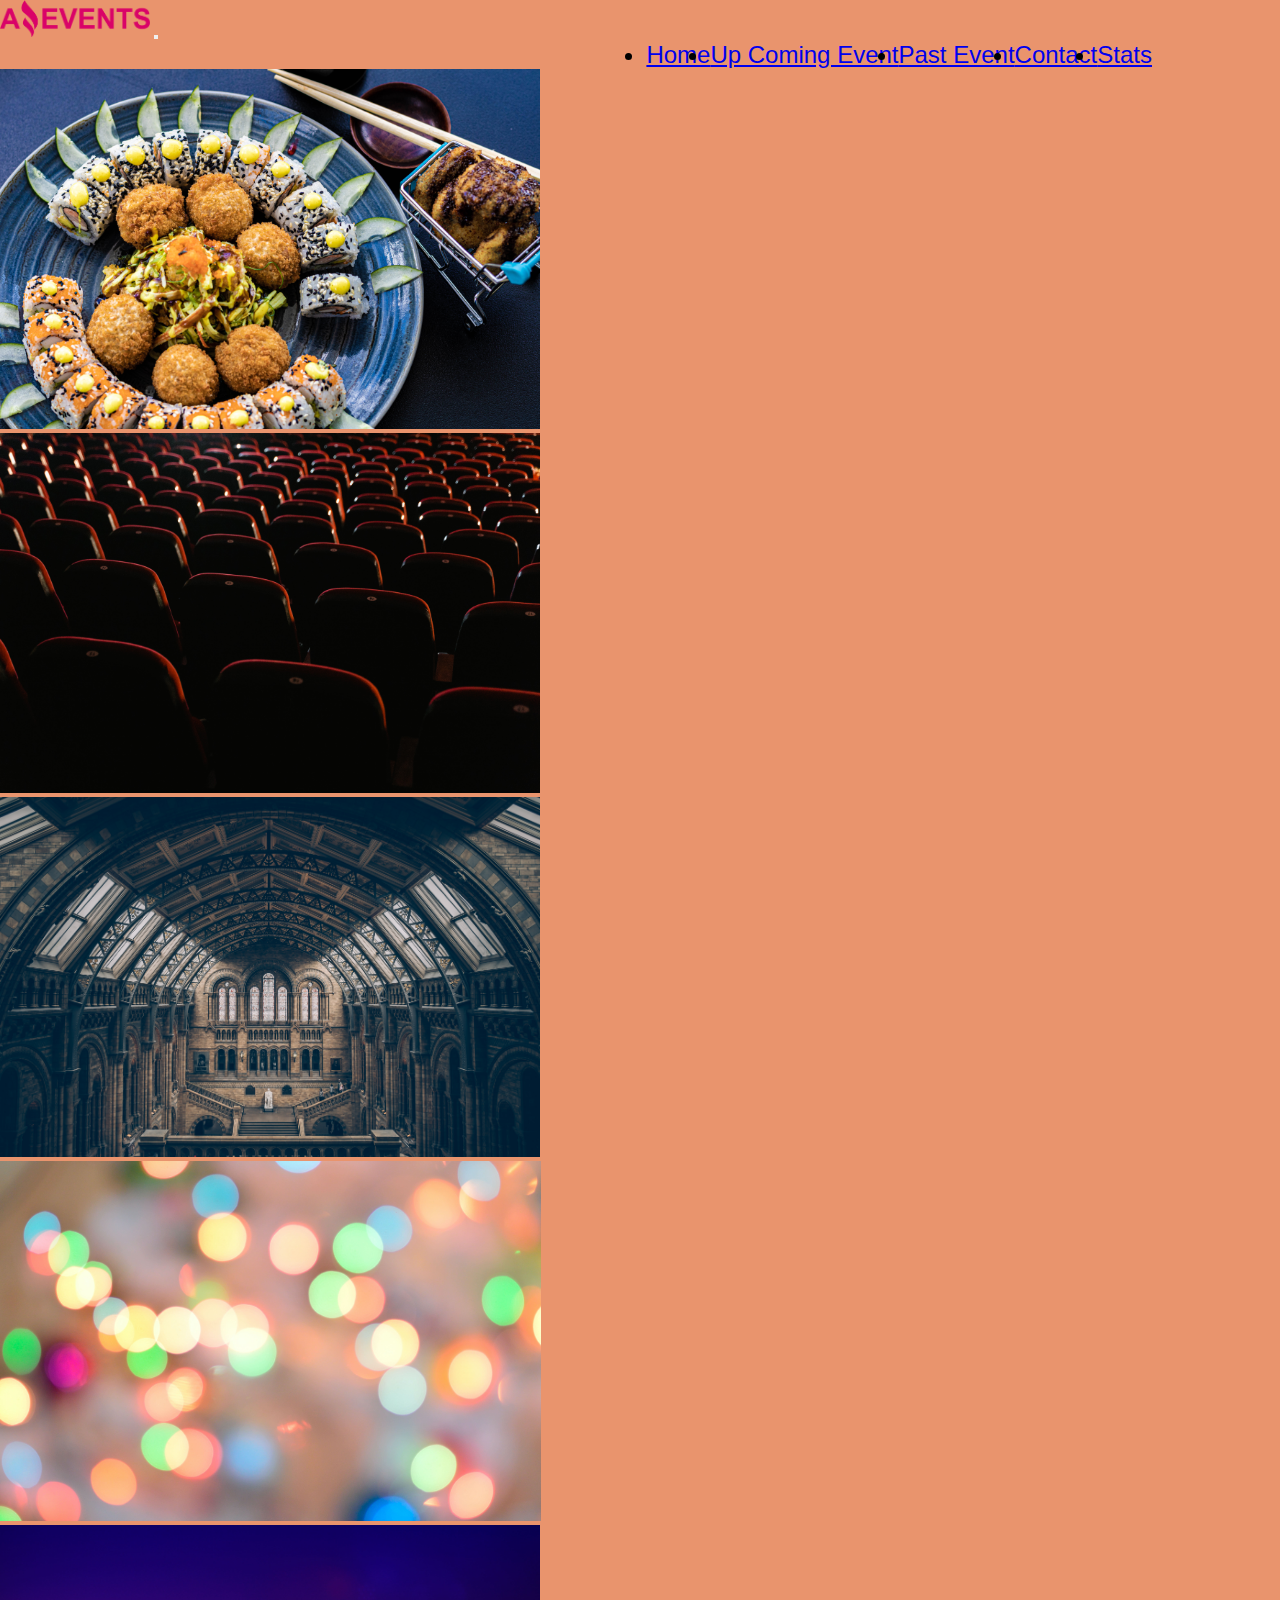
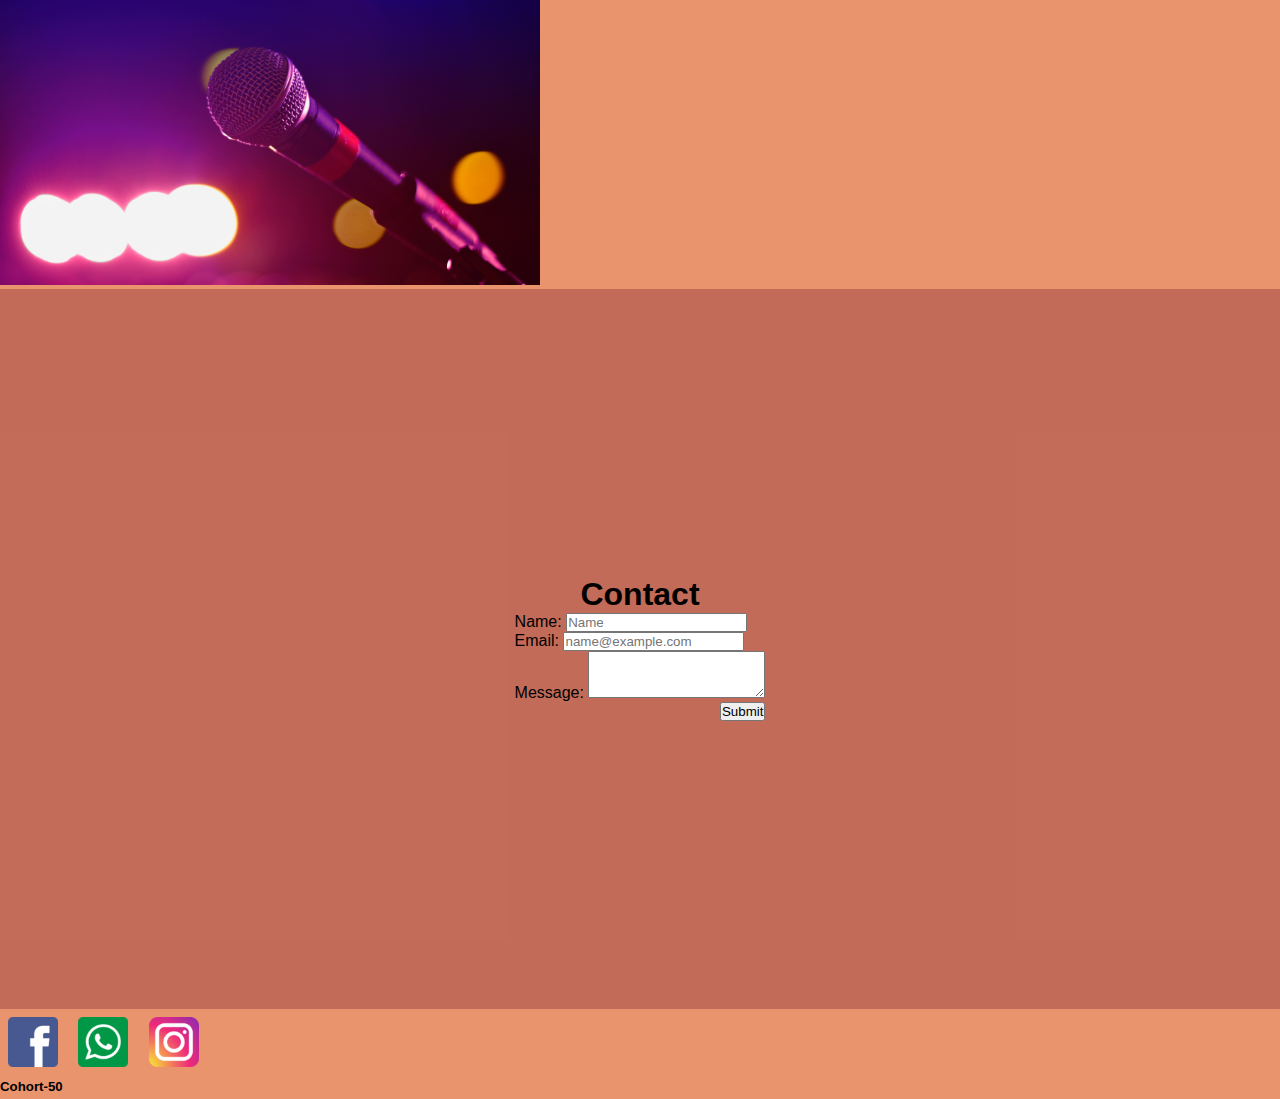
<file: assets/page/contact.htm>
<!DOCTYPE html>
<html lang="en">
<head>
    <meta charset="UTF-8">
    <meta name="viewport" content="width=device-width, initial-scale=1.0">
    <meta name="description" content="page-of-events-of-cultural-interest">
    <link rel="shortcut icon" href="../image/favicon.png" type="image/x-icon">
    <link rel="stylesheet" href="../style/style.css">
    <link href="https://cdn.jsdelivr.net/npm/bootstrap@5.3.1/dist/css/bootstrap.min.css" rel="stylesheet" integrity="sha384-4bw+/aepP/YC94hEpVNVgiZdgIC5+VKNBQNGCHeKRQN+PtmoHDEXuppvnDJzQIu9" crossorigin="anonymous">
    <title>Contact</title>
</head>
<body>
    <nav class="navbar navbar-expand-lg ">
          <div class="container-fluid">
            <a class="navbar-brand" href="/index.html"><img src="../image/amazing_brand.png" style="width: 150px;" alt=""></a>
            <button class="navbar-toggler" type="button" data-bs-toggle="collapse" data-bs-target="#navbarTogglerDemo02" aria-controls="navbarTogglerDemo02" aria-expanded="false" aria-label="Toggle navigation">
              <span class="navbar-toggler-icon"></span>
            </button>
  
            <div class="collapse navbar-collapse" id="navbarTogglerDemo02">
              <ul id="navnavigation" class="navbar-nav me-auto mb-2 mb-lg-0">
                <li  class="nav-item">
                  <a class="nav-link active" aria-current="page" href="../../index.html">Home</a>
                </li>
                <li class="nav-item">
                  <a class="nav-link" href="../page/upcoming.html">Up Coming Event</a>
                </li>
                <li class="nav-item">
                  <a class="nav-link" href="../page/pastevent.html">Past Event</a>
                </li>
                <li class="nav-item">
                  <a class="nav-link" href="#">Contact</a>
                </li>
                <li class="nav-item">
                  <a class="nav-link" href="../page/stats.html">Stats</a>
                </li>
              </ul>
            </div>

          </div>
    </nav>

    <header>
            <div id="carouselExampleSlidesOnly" class="carousel slide" data-bs-ride="carousel">
                <div class="carousel-inner">
                  <div class="carousel-item active">
                    <img src="../image/optional_banner_1.jpg" class="d-block w-100" alt="Image-Banner">
                  </div>
                  <div class="carousel-item">
                    <img src="../image/optional_banner_2.jpg" class="d-block w-100" alt="Image-Banner">
                  </div>
                  <div class="carousel-item">
                    <img src="../image/optional_banner_3.jpg" class="d-block w-100" alt="Image-Banner">
                  </div>
                  <div class="carousel-item">
                    <img src="../image/optional_banner_4.jpg" class="d-block w-100" alt="Image-Banner">
                  </div>
                  <div class="carousel-item">
                    <img src="../image/optional_banner_5.jpg" class="d-block w-100" alt="Image-Banner">
                  </div>
                </div>
              </div>
    </header>

    <main id="main-contact">
      <section class="title text-center py-1">
        <h1>Contact</h1>
      </section>

      <div class="w-50 align-items-center">

        <div class="mb-3">
          <label for="name" class="form-label">Name:</label>
          <input type="text" class="form-control" id="name" placeholder="Name">
        </div>
        <div class="mb-3">
          <label for="exampleFormControlInput1" class="form-label">Email:</label>
          <input type="email" class="form-control" id="exampleFormControlInput1" placeholder="name@example.com">
        </div>
        <div class="mb-3">
          <label for="exampleFormControlTextarea1" class="form-label">Message:</label>
          <textarea class="form-control" id="exampleFormControlTextarea1" rows="3"></textarea>
        </div>
        <div id="buton-submit-contact">
          <button class="btn btn-danger" type="submit">Submit</button>
        </div>
        
      </div>
    
    
    </main>

    <footer class="d-flex justify-content-between">
     <div>
      <a href="https://es-la.facebook.com/" target="_blank"><img src="../image/facebook.png" style="width: 50px; margin: 0.5rem;" alt="Facebock"></a>
      <a href="https://web.whatsapp.com/" target="_blank"><img src="../image/whatsapp.png" style="width: 50px; margin: 0.5rem;" alt="Whatssap"></a>
      <a href="https://www.instagram.com/" target="_blank"><img src="../image/instagram.png" style="width: 50px; margin: 0.5rem;" alt="Instagram"></a>
    </div>
    <h5 class="pe-5">Cohort-50</h5>
    </footer>
    
    
    <script src="../script/index.js"></script>
    <script src="https://cdn.jsdelivr.net/npm/bootstrap@5.3.1/dist/js/bootstrap.bundle.min.js" integrity="sha384-HwwvtgBNo3bZJJLYd8oVXjrBZt8cqVSpeBNS5n7C8IVInixGAoxmnlMuBnhbgrkm" crossorigin="anonymous"></script>
</body>
</html>
</file>
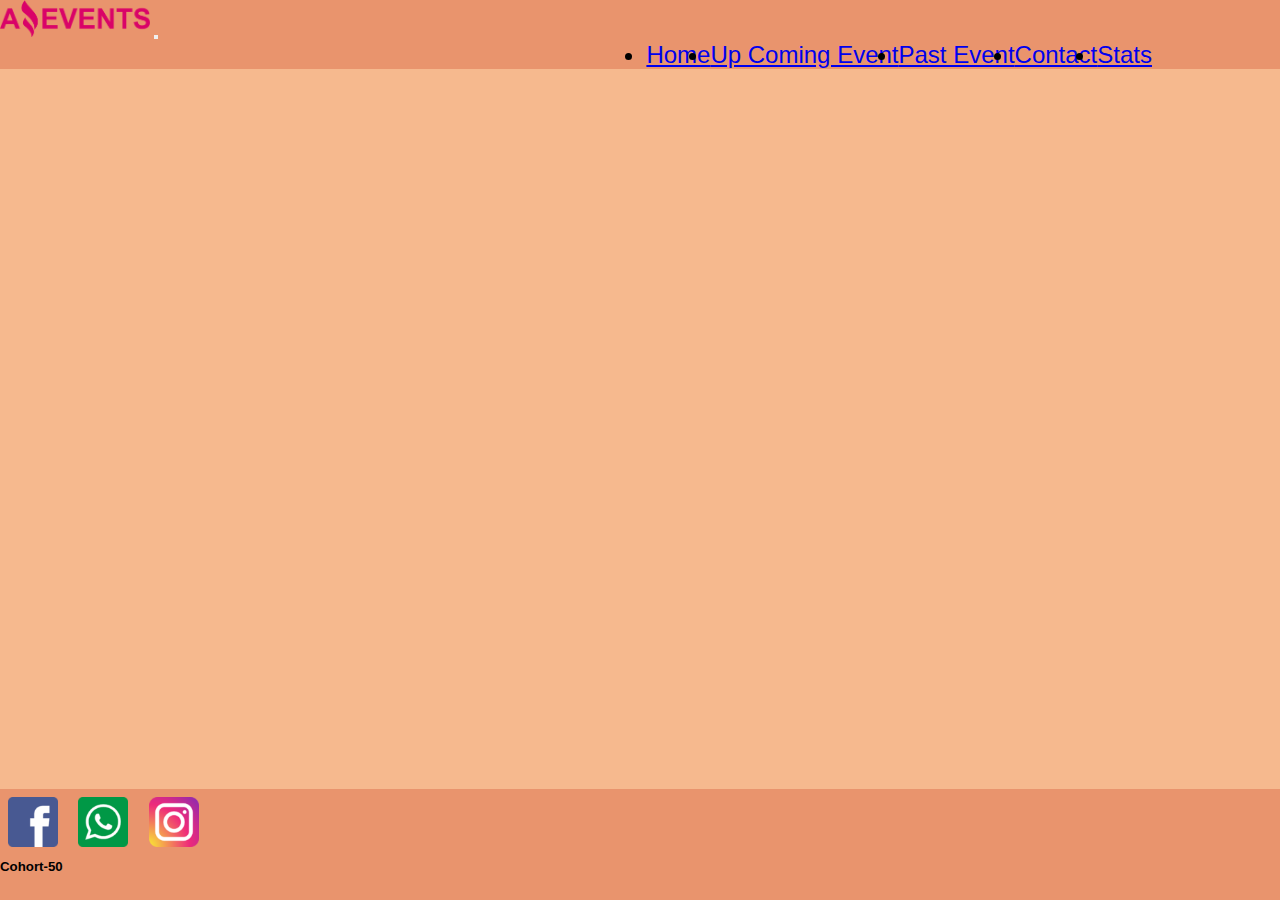
<file: assets/page/details.html>
<!DOCTYPE html>
<html lang="en">
<head>
    <meta charset="UTF-8">
    <meta name="viewport" content="width=device-width, initial-scale=1.0">
    <meta name="description" content="page-of-events-of-cultural-interest">
    <link rel="shortcut icon" href="../image/favicon.png" type="image/x-icon">
    <link rel="stylesheet" href="../style/style.css">
    <link href="https://cdn.jsdelivr.net/npm/bootstrap@5.3.1/dist/css/bootstrap.min.css" rel="stylesheet" integrity="sha384-4bw+/aepP/YC94hEpVNVgiZdgIC5+VKNBQNGCHeKRQN+PtmoHDEXuppvnDJzQIu9" crossorigin="anonymous">
    <title>Details</title>
</head>
<body>
    
    <nav class="navbar navbar-expand-lg ">
          <div class="container-fluid">
            <a class="navbar-brand" href="/index.html"><img src="../image/amazing_brand.png" style="width: 150px;" alt=""></a>
            <button class="navbar-toggler" type="button" data-bs-toggle="collapse" data-bs-target="#navbarTogglerDemo02" aria-controls="navbarTogglerDemo02" aria-expanded="false" aria-label="Toggle navigation">
              <span class="navbar-toggler-icon"></span>
            </button>
  
            <div class="collapse navbar-collapse" id="navbarTogglerDemo02">
              <ul id="navnavigation" class="navbar-nav me-auto mb-2 mb-lg-0">
                <li  class="nav-item">
                  <a class="nav-link active" aria-current="page" href="../../index.html">Home</a>
                </li>
                <li class="nav-item">
                  <a class="nav-link" href="../page/upcoming.html">Up Coming Event</a>
                </li>
                <li class="nav-item">
                  <a class="nav-link" href="../page/pastevent.html">Past Event</a>
                </li>
                <li class="nav-item">
                  <a class="nav-link" href="#">Contact</a>
                </li>
                <li class="nav-item">
                  <a class="nav-link" href="../page/stats.html">Stats</a>
                </li>
              </ul>
            </div>

          </div>
    </nav>

    <main id="main-detail">

        <div id="containerDetail" class="d-flex justify-content-center align-items-center ">

        </div>

    </main>

    <footer class="d-flex justify-content-between">
     <div>
      <a href="https://es-la.facebook.com/" target="_blank"><img src="../image/facebook.png" style="width: 50px; margin: 0.5rem;" alt="Facebock"></a>
      <a href="https://web.whatsapp.com/" target="_blank"><img src="../image/whatsapp.png" style="width: 50px; margin: 0.5rem;" alt="Whatssap"></a>
      <a href="https://www.instagram.com/" target="_blank"><img src="../image/instagram.png" style="width: 50px; margin: 0.5rem;" alt="Instagram"></a>
    </div>
    <h5 class="pe-5">Cohort-50</h5>
    </footer>

    <script src="https://cdn.jsdelivr.net/npm/bootstrap@5.3.1/dist/js/bootstrap.bundle.min.js" integrity="sha384-HwwvtgBNo3bZJJLYd8oVXjrBZt8cqVSpeBNS5n7C8IVInixGAoxmnlMuBnhbgrkm" crossorigin="anonymous"></script>
    <script src="../script/data.js"></script>
    <script src="../script/details.js"></script>
   
</body>
</html>
</file>
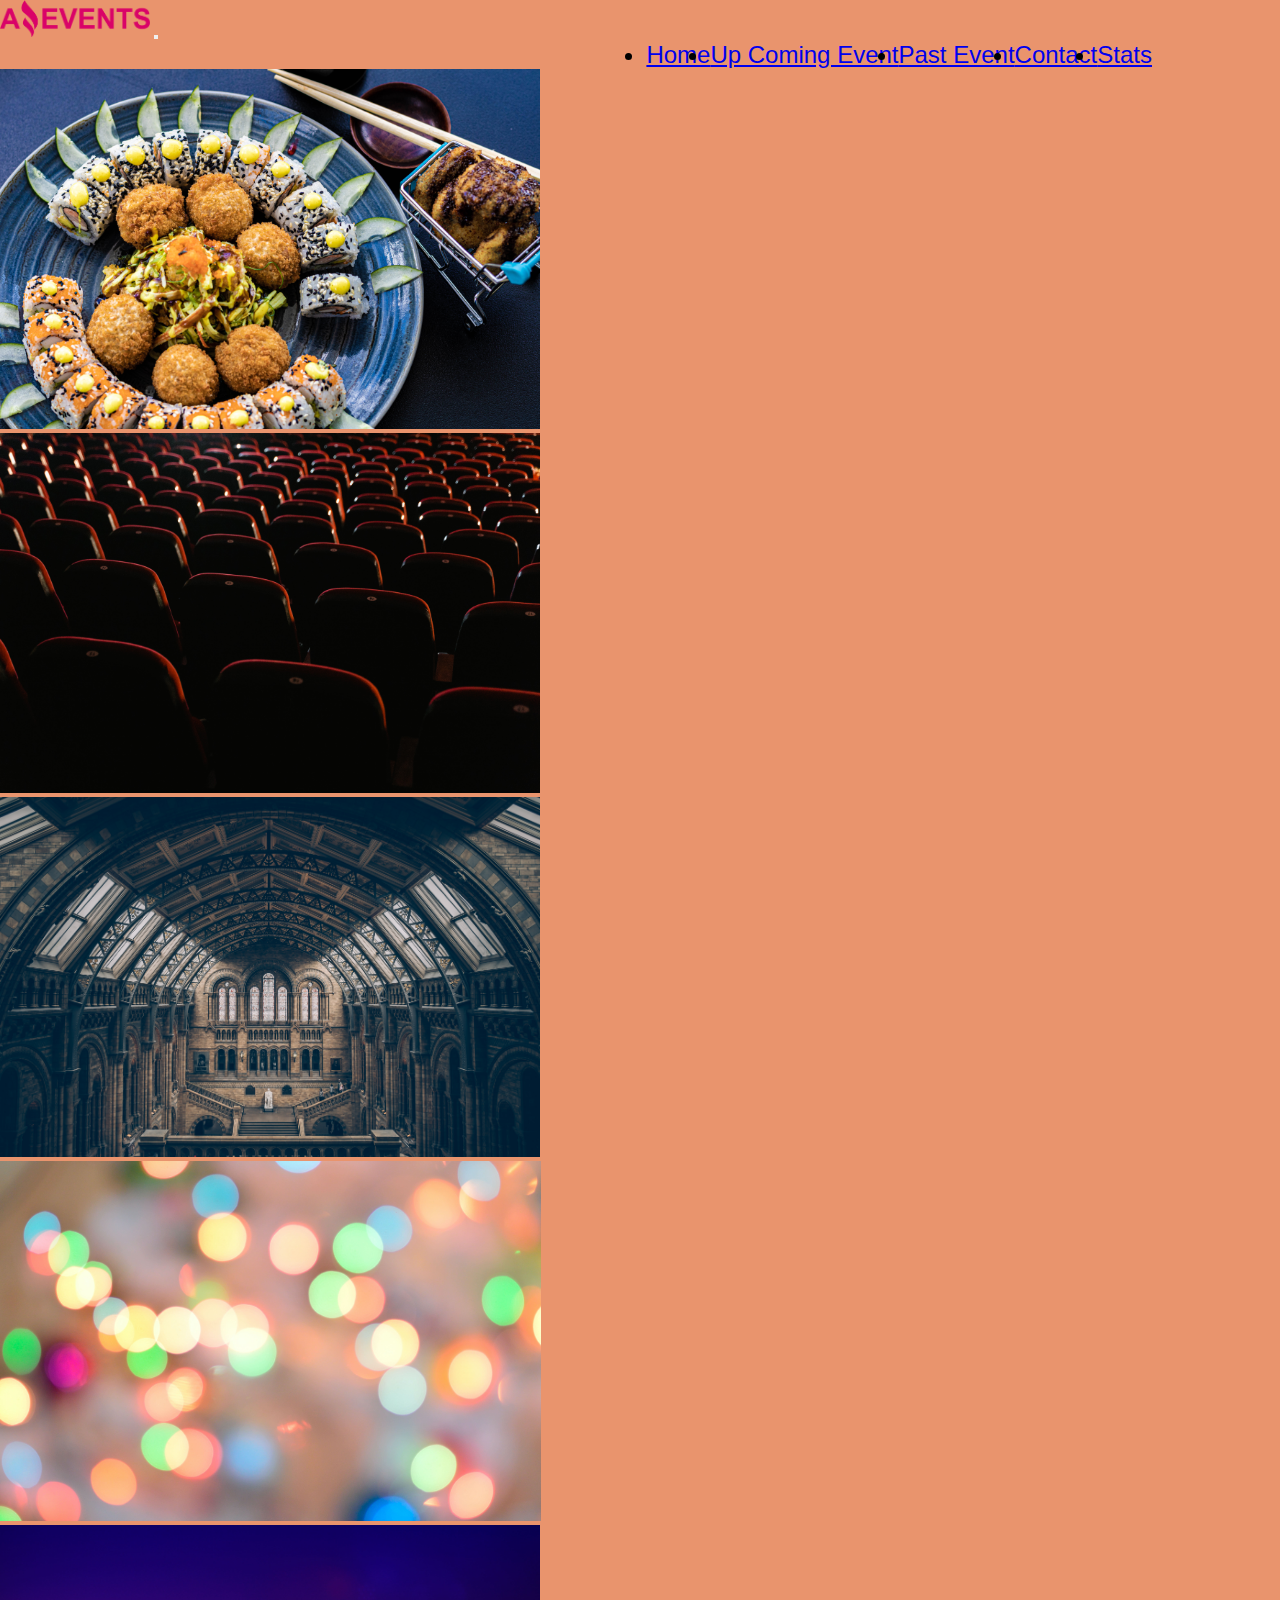
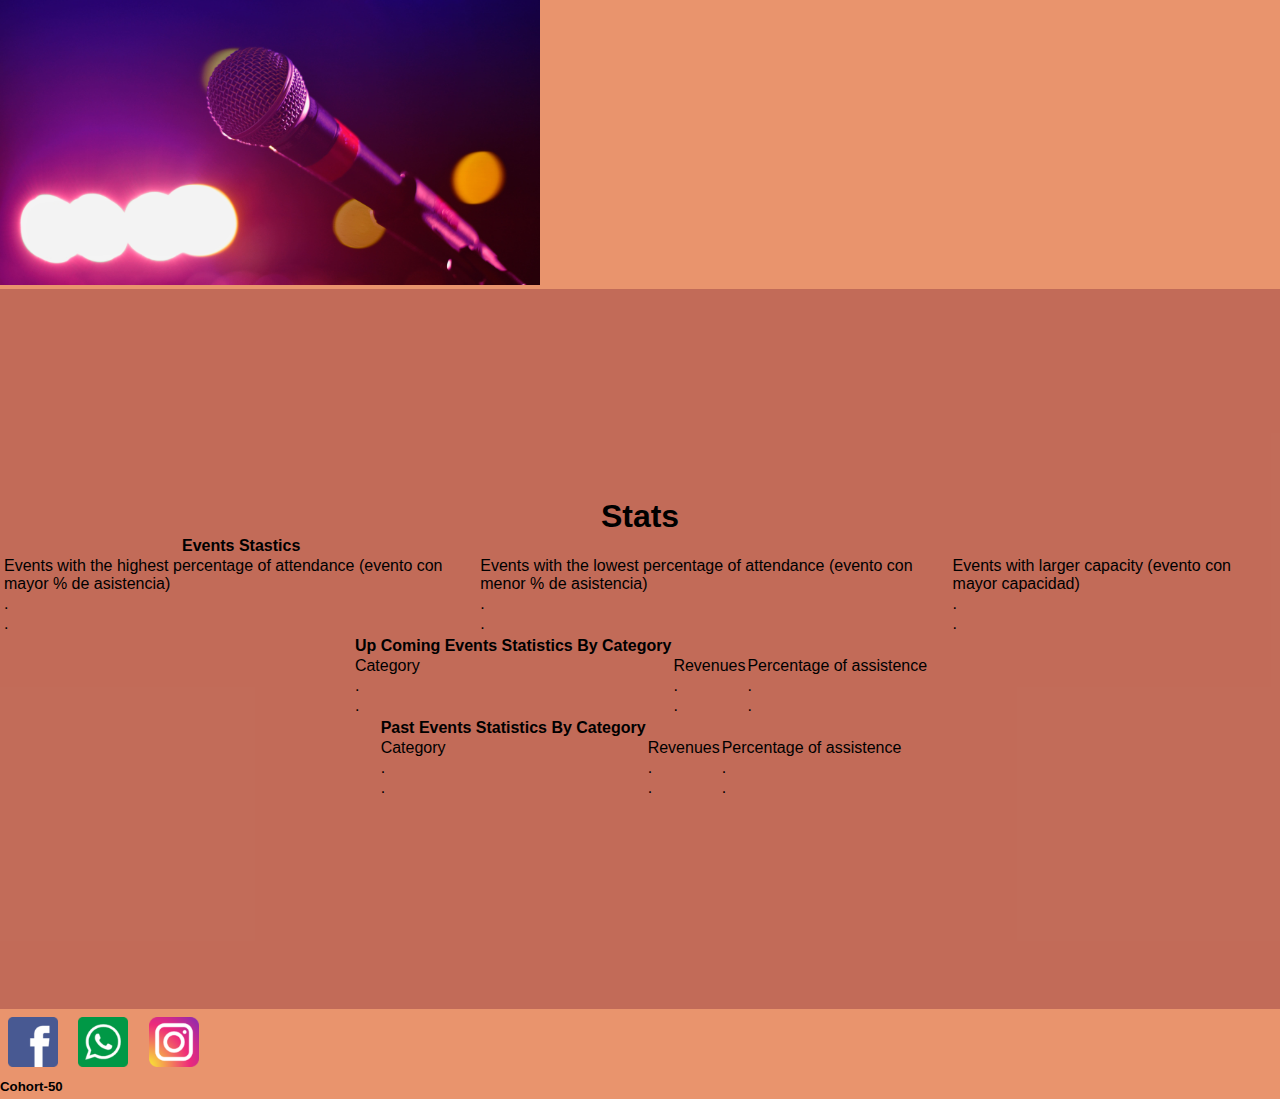
<file: assets/page/stats.html>
<!DOCTYPE html>
<html lang="en">
<head>
    <meta charset="UTF-8">
    <meta name="viewport" content="width=device-width, initial-scale=1.0">
    <meta name="description" content="page-of-events-of-cultural-interest">
    <link rel="shortcut icon" href="../image/favicon.png" type="image/x-icon">
    <link rel="stylesheet" href="../style/style.css">
    <link href="https://cdn.jsdelivr.net/npm/bootstrap@5.3.1/dist/css/bootstrap.min.css" rel="stylesheet" integrity="sha384-4bw+/aepP/YC94hEpVNVgiZdgIC5+VKNBQNGCHeKRQN+PtmoHDEXuppvnDJzQIu9" crossorigin="anonymous">
    <title>Stats</title>
</head>
<body>
    <nav class="navbar navbar-expand-lg ">
          <div class="container-fluid">
            <a class="navbar-brand" href="/index.html"><img src="../image/amazing_brand.png" style="width: 150px;" alt=""></a>
            <button class="navbar-toggler" type="button" data-bs-toggle="collapse" data-bs-target="#navbarTogglerDemo02" aria-controls="navbarTogglerDemo02" aria-expanded="false" aria-label="Toggle navigation">
              <span class="navbar-toggler-icon"></span>
            </button>
  
            <div class="collapse navbar-collapse" id="navbarTogglerDemo02">
              <ul id="navnavigation" class="navbar-nav me-auto mb-2 mb-lg-0">
                <li  class="nav-item">
                  <a class="nav-link active" aria-current="page" href="../../index.html">Home</a>
                </li>
                <li class="nav-item">
                  <a class="nav-link" href="../page/upcoming.html">Up Coming Event</a>
                </li>
                <li class="nav-item">
                  <a class="nav-link" href="../page/pastevent.html">Past Event</a>
                </li>
                <li class="nav-item">
                  <a class="nav-link" href="#">Contact</a>
                </li>
                <li class="nav-item">
                  <a class="nav-link" href="../page/stats.html">Stats</a>
                </li>
              </ul>
            </div>

          </div>
    </nav>

    <header>
            <div id="carouselExampleSlidesOnly" class="carousel slide" data-bs-ride="carousel">
                <div class="carousel-inner">
                  <div class="carousel-item active">
                    <img src="../image/optional_banner_1.jpg" class="d-block w-100" alt="...">
                  </div>
                  <div class="carousel-item">
                    <img src="../image/optional_banner_2.jpg" class="d-block w-100" alt="...">
                  </div>
                  <div class="carousel-item">
                    <img src="../image/optional_banner_3.jpg" class="d-block w-100" alt="...">
                  </div>
                  <div class="carousel-item">
                    <img src="../image/optional_banner_4.jpg" class="d-block w-100" alt="...">
                  </div>
                  <div class="carousel-item">
                    <img src="../image/optional_banner_5.jpg" class="d-block w-100" alt="...">
                  </div>
                </div>
              </div>
    </header>

    <main id="main-contact">
      <section class="title text-center py-1">
        <h1>Stats</h1>
      </section>    

      <table class="table caption-top">
        <thead>
          <tr>
            <th scope="col"></th>
            <th scope="col">Events Stastics</th>
            <th scope="col"></th>
            <th scope="col"> </th>
          </tr>
        </thead>
        <tbody>
          <tr>
            <th scope="row"></th>
            <td>Events with the highest percentage of attendance (evento con mayor % de asistencia)</td>
            <td>Events with the lowest percentage of attendance (evento con menor % de asistencia)</td>
            <td>Events with larger capacity (evento con mayor capacidad)</td>
          </tr>
          <tr>
            <th scope="row"></th>
            <td>.</td>
            <td>.</td>
            <td>.</td>
          </tr>
          <tr>
            <th scope="row"></th>
            <td>.</td>
            <td>.</td>
            <td>.</td>
          </tr>
        </tbody>
      </table>

      <table class="table caption-top">
        <thead>
          <tr>
            <th scope="col"></th>
            <th scope="col">Up Coming Events Statistics By Category</th>
            <th scope="col"></th>
            <th scope="col"> </th>
          </tr>
        </thead>
        <tbody>
          <tr>
            <th scope="row"></th>
            <td>Category</td>
            <td>Revenues</td>
            <td>Percentage of assistence</td>
          </tr>
          <tr>
            <th scope="row"></th>
            <td>.</td>
            <td>.</td>
            <td>.</td>
          </tr>
          <tr>
            <th scope="row"></th>
            <td>.</td>
            <td>.</td>
            <td>.</td>
          </tr>
        </tbody>
      </table>

      <table class="table caption-top">
        <thead>
          <tr>
            <th scope="col"></th>
            <th scope="col">Past Events Statistics By Category</th>
            <th scope="col"></th>
            <th scope="col"> </th>
          </tr>
        </thead>
        <tbody>
          <tr>
            <th scope="row"></th>
            <td>Category</td>
            <td>Revenues</td>
            <td>Percentage of assistence</td>
          </tr>
          <tr>
            <th scope="row"></th>
            <td>.</td>
            <td>.</td>
            <td>.</td>
          </tr>
          <tr>
            <th scope="row"></th>
            <td>.</td>
            <td>.</td>
            <td>.</td>
          </tr>
        </tbody>
      </table>

    </main>

    <footer class="d-flex justify-content-between">
     <div>
      <a href="https://es-la.facebook.com/" target="_blank"><img src="../image/facebook.png" style="width: 50px; margin: 0.5rem;" alt="Facebock"></a>
      <a href="https://web.whatsapp.com/" target="_blank"><img src="../image/whatsapp.png" style="width: 50px; margin: 0.5rem;" alt="Whatssap"></a>
      <a href="https://www.instagram.com/" target="_blank"><img src="../image/instagram.png" style="width: 50px; margin: 0.5rem;" alt="Instagram"></a>
    </div>
    <h5 class="pe-5">Cohort-50</h5>
    </footer>
    
    
    <script src="../script/index.js"></script>
    <script src="https://cdn.jsdelivr.net/npm/bootstrap@5.3.1/dist/js/bootstrap.bundle.min.js" integrity="sha384-HwwvtgBNo3bZJJLYd8oVXjrBZt8cqVSpeBNS5n7C8IVInixGAoxmnlMuBnhbgrkm" crossorigin="anonymous"></script>
</body>
</html>

<!-- <section id="sectionTable">
  <table class="border-ras">
    <tr>
      <th colspan="3">Events Statistics</th>
    </tr>
    <tr>
      <td>Events with the highest percentage of attendance (evento con mayor % de asistencia)</td>
      <td>Events with the lowest percentage of attendance (evento con menor % de asistencia)</td>
      <td>Events with larger capacity (evento con mayor capacidad)</td>
    </tr>
    <tr>
      <td></td>
      <td></td>
      <td></td>
    </tr>
    <tr>
      <td></td>
      <td></td>
      <td></td>
    </tr>
  </table>
</section>

<section id="sectionTable2">
  <table class="border-ras">
    <tr>
      <th colspan="3">Upcoming Events</th>
    </tr>
    <tr>
      <td>Events with the highest percentage of attendance (evento con mayor % de asistencia)</td>
      <td>Events with the lowest percentage of attendance (evento con menor % de asistencia)</td>
      <td>Events with larger capacity (evento con mayor capacidad)</td>
    </tr>  
    <tr>
      <td></td>
      <td></td>
      <td></td>
    </tr>             
  </table>
</section>

<section id="sectionTable3">
  <table class="border-ras">
    <tr>
      <th colspan="3">Past Events</th>
    </tr>
    <tr>
      <td>Events with the highest percentage of attendance (evento con mayor % de asistencia)</td>
      <td>Events with the lowest percentage of attendance (evento con menor % de asistencia)</td>
      <td>Events with larger capacity (evento con mayor capacidad)</td>
    </tr>
    <tr>
      <td></td>
      <td></td>
      <td></td>
    </tr>

  </table>
</section> -->
</file>
<file: assets/style/style.css>
:root{
    --Marzipan: rgb(247, 215, 161);
    --Manhattan: rgb(246, 185, 142);
    --Apricot: rgb(233, 148, 109);
    --Copper-Rust:rgba(162, 75, 73, 0.551) ;
    font-family: Arial, Helvetica, sans-serif;
}

*{
    margin: 0;
    padding: 0;
    box-sizing: border-box;
}
body{
    background-color: var(--Apricot) !important;
}
nav a:hover {

    color: #e217c7;
    cursor: pointer;
  }
  nav a:active {
    background-color: #e217c7;
}

#navnavigation{
    display: flex;
    justify-content: flex-end !important;
    align-items: center;
    width: 90%;
    font-size: x-large;     
    background-color: var(--Apricot);
}

header{
    min-height: 10vh;
}
header img{
    height: 40vh;
    object-fit: cover;
    object-position: center;
}

main{
    background-color: var(--Manhattan);
    min-height: 80vh !important;
}

#main-detail{
    display: flex;
    justify-content: center;
    align-items: center;
    width: 100%;
}
#textCardDetail{
    background-color: rgb(175, 85, 85);
    min-width: 50vh !important;
    min-height: 25rem !important;

}
figure{
    width: 100% !important;
    display: flex;
    justify-content: center;
    align-items: center;
    padding: 2rem;
    border: 3px solid brown;
    background-color: rgb(175, 85, 85);
}
#img-detail{
    object-fit: cover;
}
#containerCard{
    min-width: 100%;
    min-height: auto;
    background-color: var(--Copper-Rust);
    display: flex;
    justify-content: space-around;
    align-items: center;
    flex-wrap: wrap;
}
.card{
    min-width: 10rem !important;
    height: 28rem !important;
    margin: 1rem;
}
.card img{
    width: 100% !important;
    height: 50% !important;
    object-fit: cover;
}
#containerCardUp{
    min-width: 100%;
    min-height: auto;
    background-color: var(--Copper-Rust);
    display: flex;
    justify-content: space-around;
    align-items: center;
    flex-wrap: wrap;
}
#containerCardPast{
    min-width: 100%;
    min-height: auto;
    background-color: var(--Copper-Rust);
    display: flex;
    justify-content: space-around;
    align-items: center;
    flex-wrap: wrap;
}
#div-submit{
    width: 100%;
    height: 5vh;
}
footer{
    min-height: 10vh;
    background-color: var(--Apricot);
    align-items: center;
}
#main-contact{
    display: flex;
    flex-direction: column;
    justify-content: center;
    align-items: center;
    background-color: var(--Copper-Rust);
}
#buton-submit-contact{
    display: flex;
    justify-content: end;
}

/* -------------------//PRIMER MEDIAQUERIES//------------------ */
@media (max-width: 768px) and (min-width:320px){
    #div-submit{
        width: 100%;
        height: 15vh;
        display: flex;
        flex-direction: column;
        justify-content: center;
        align-items: center;
    }
    #containerDetail{
        display: flex;
        justify-content: center;
        align-items: center;
        flex-direction: column !important;
        min-width: 100% !important;
        background-color: brown;
    }
}

/* -------------------//SEGUNDA MEDIAQUERIES//------------------ */

@media (max-width: 425px) and (min-width:320px){
    #div-submit{
        width: 100%;
        height: 25vh;

    }
 #div-check{
    display: flex;
    flex-direction: column;
    width: 30vh;
    height: 60%;
 }
 footer{
    display: flex;
    flex-direction: column-reverse;
    justify-content: center;
    align-items: center;
 }
 #navnavigation{
  font-size: large;

}
#containerDetail{
    display: flex;
    justify-content: center;
    align-items: center;
    flex-direction: column !important;
    min-width: 50% !important;
    background-color: brown;
}

}
</file>
